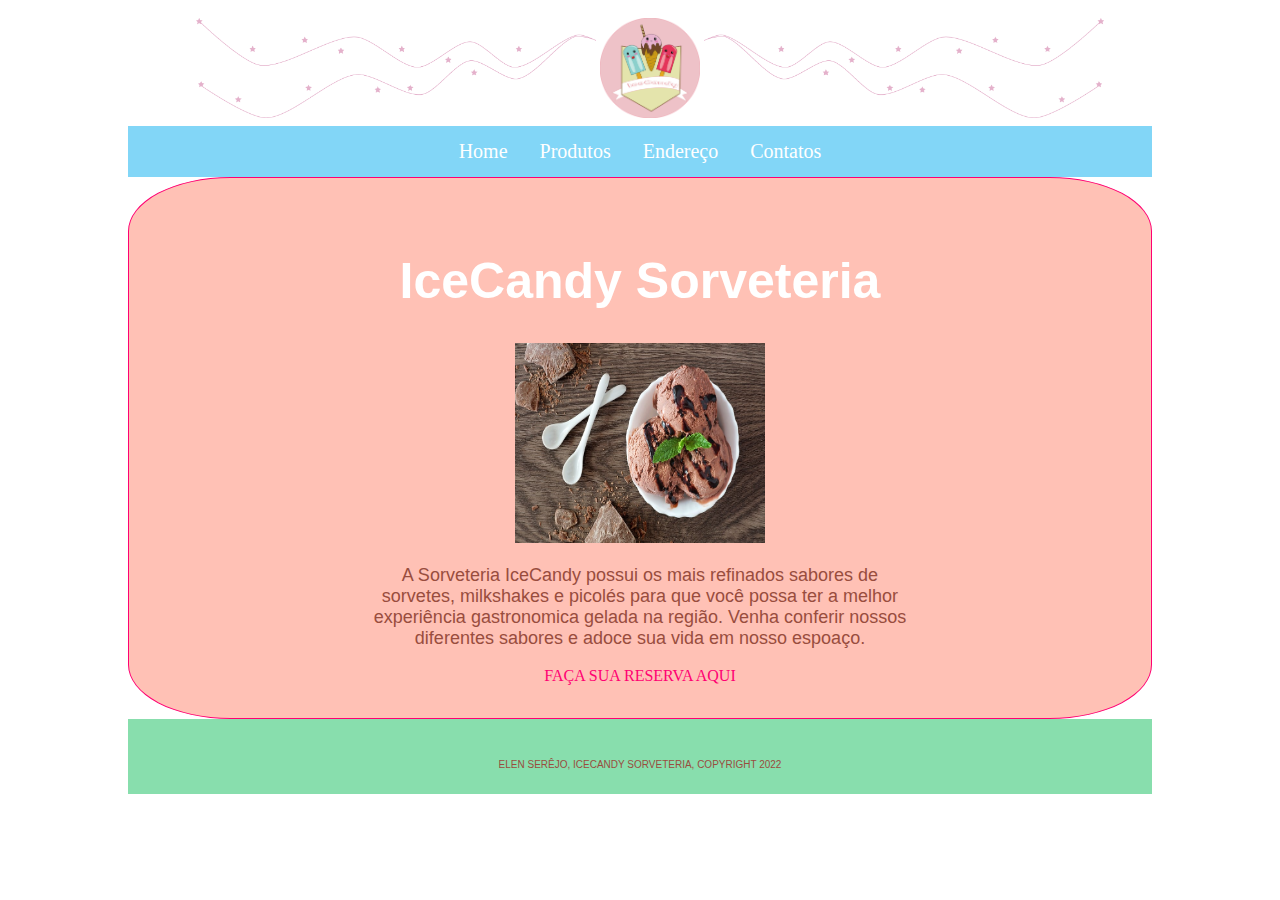
<file: index.html>
<!DOCTYPE html>
<html lang="en">
<head>
    <meta charset="UTF-8">
    <meta http-equiv="X-UA-Compatible" content="IE=edge">
    <meta name="viewport" content="width=device-width, initial-scale=1.0">
    <title>IceCandy Sorveteria</title>
    <link rel="stylesheet" href="style.css">
</head>

<body>

    <div class="container">
    <header>

        <img src="Imagens/enfeite header esquerdo.png" alt="" id="enfeiteesquerdo">

<img src="Imagens/logo sorvete.png" alt="" id="logosorveteria">

<img src="Imagens/enfeite header direito.png" alt="" id="enfeitedireito">


    </header>

    <nav>
<a href="index.html">Home</a>
<a href="Produtos.html">Produtos</a>
<a href="Endereços.html">Endereço</a>
<a href="Contatos.html">Contatos</a>


    </nav>

    <main>
<h1>IceCandy Sorveteria</h1> 
<img src="Imagens/sorvete2.jpg" alt=""id="svt">
<p>A Sorveteria IceCandy possui os mais refinados sabores de sorvetes, milkshakes e picolés para que você possa ter a melhor experiência gastronomica gelada na região. Venha conferir nossos diferentes sabores e adoce sua vida em nosso espoaço.</p>

<a href="mailto:elenserejo@gmail.com?Subject=Reserva">FAÇA SUA RESERVA AQUI
    <style> 
    a{
color: #FF0072;
text-decoration: none;

    }
    </style>
</a>



    </main>

   

    <footer>
<p>ELEN SERÊJO, ICECANDY SORVETERIA, COPYRIGHT 2022</p>

    </footer>

</div>
</body>




</html>
</file>
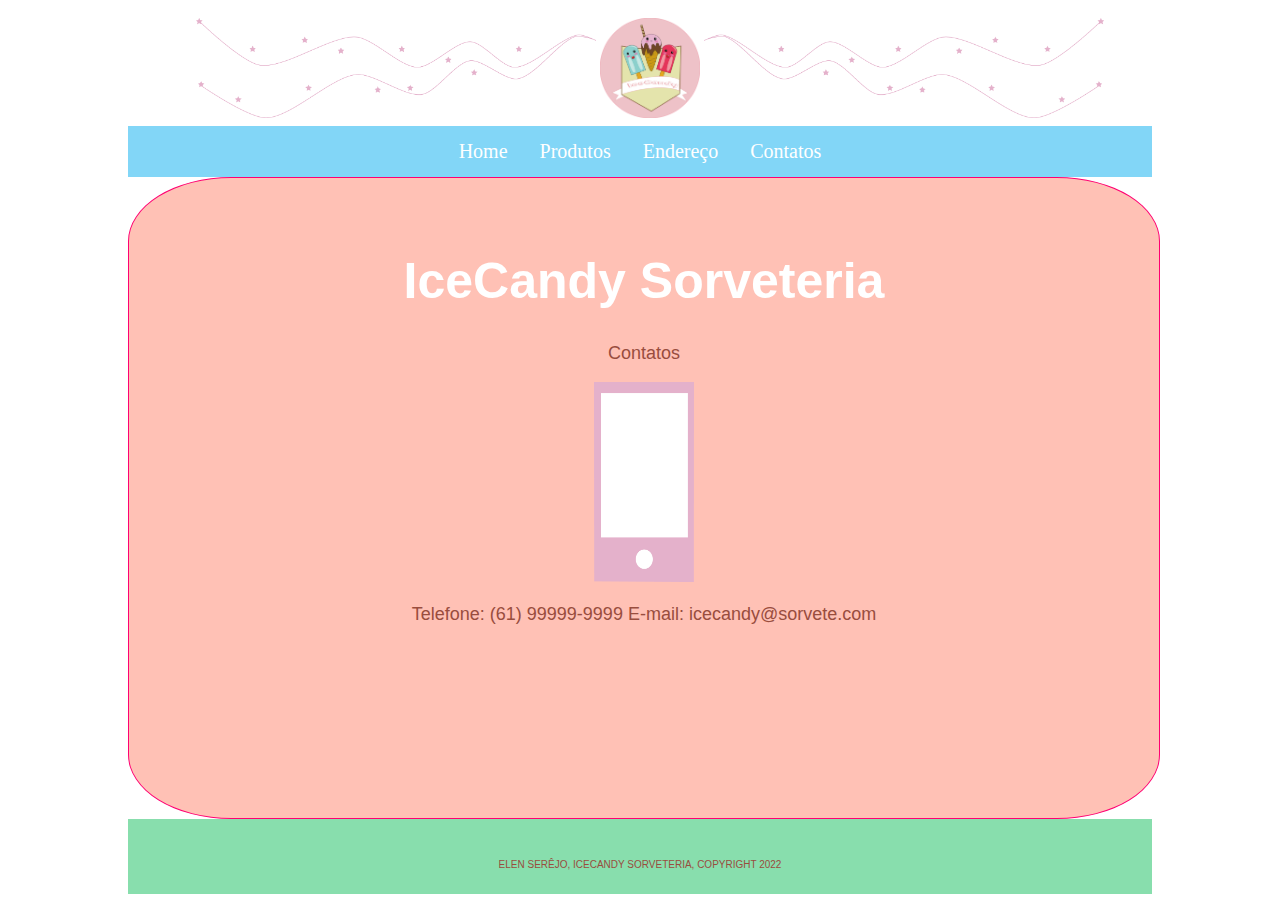
<file: Contatos.html>
<!DOCTYPE html>
<html lang="en">
<head>
    <meta charset="UTF-8">
    <meta http-equiv="X-UA-Compatible" content="IE=edge">
    <meta name="viewport" content="width=device-width, initial-scale=1.0">
    <title>IceCandy Sorveteria</title>
    <link rel="stylesheet" href="style.css">
</head>

<body>

    <div class="container">
    <header>

        <img src="Imagens/enfeite header esquerdo.png" alt="" id="enfeiteesquerdo">

<img src="Imagens/logo sorvete.png" alt="" id="logosorveteria">

<img src="Imagens/enfeite header direito.png" alt="" id="enfeitedireito">


    </header>

    <nav>
<a href="index.html">Home</a>
<a href="Produtos.html">Produtos</a>
<a href="Endereços.html">Endereço</a>
<a href="Contatos.html">Contatos</a>


    </nav>

    <main class="mainProdutos">

<h1>IceCandy Sorveteria</h1>
<p> Contatos</p>

<img src="Imagens/Contato.png" alt="">
<p> Telefone: (61) 99999-9999
    E-mail: icecandy@sorvete.com
</p>

<style>
img{
width: 100px;
height: 200px;

}

</style>



    </main>

   

    <footer>
<p>ELEN SERÊJO, ICECANDY SORVETERIA, COPYRIGHT 2022</p>

    </footer>

</div>
</body>




</html>
</file>
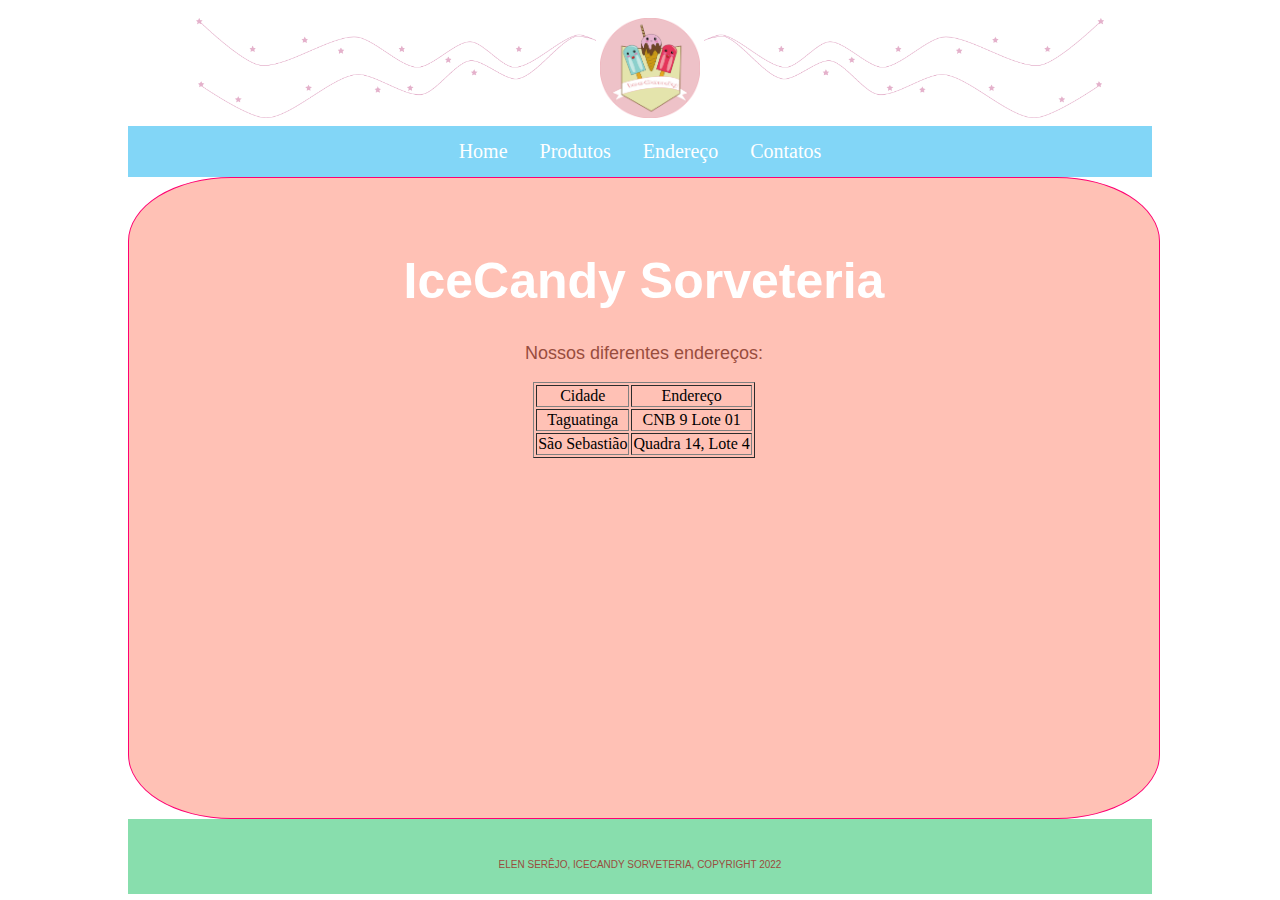
<file: Endereços.html>
<!DOCTYPE html>
<html lang="en">
<head>
    <meta charset="UTF-8">
    <meta http-equiv="X-UA-Compatible" content="IE=edge">
    <meta name="viewport" content="width=device-width, initial-scale=1.0">
    <title>IceCandy Sorveteria</title>
    <link rel="stylesheet" href="style.css">
</head>

<body>

    <div class="container">
    <header>

        <img src="Imagens/enfeite header esquerdo.png" alt="" id="enfeiteesquerdo">

<img src="Imagens/logo sorvete.png" alt="" id="logosorveteria">

<img src="Imagens/enfeite header direito.png" alt="" id="enfeitedireito">


    </header>

    <nav>
<a href="index.html">Home</a>
<a href="Produtos.html">Produtos</a>
<a href="Endereços.html">Endereço</a>
<a href="Contatos.html">Contatos</a>


    </nav>

    <main class="mainProdutos">

<h1>IceCandy Sorveteria</h1>
<p> Nossos diferentes endereços:</p>

<table class="tabela"border="1" > 

<tr>
<td>Cidade</td>
<td>Endereço</td>

</tr>

<tr>
    <td>Taguatinga</td>
    <td>CNB 9 Lote 01</td>
    
    </tr>

    <tr>
        <td>São Sebastião</td>
        <td>Quadra 14, Lote 4</td>
        
        </tr>

</table>

<section class="maps">
    <iframe src="https://www.google.com/maps/embed?pb=!1m18!1m12!1m3!1d1760.0045384131756!2d-48.061041674665915!3d-15.825200324822871!2m3!1f0!2f0!3f0!3m2!1i1024!2i768!4f13.1!3m3!1m2!1s0x0%3A0xc55800dcebfaf07d!2sLord%20Burger!5e0!3m2!1spt-BR!2sbr!4v1670127223279!5m2!1spt-BR!2sbr" width="400" height="300" style="border:0;" allowfullscreen="" loading="lazy" referrerpolicy="no-referrer-when-downgrade"></iframe>

</section>


    </main>

    

    <footer>
<p>ELEN SERÊJO, ICECANDY SORVETERIA, COPYRIGHT 2022</p>

    </footer>

</div>
</body>




</html>
</file>
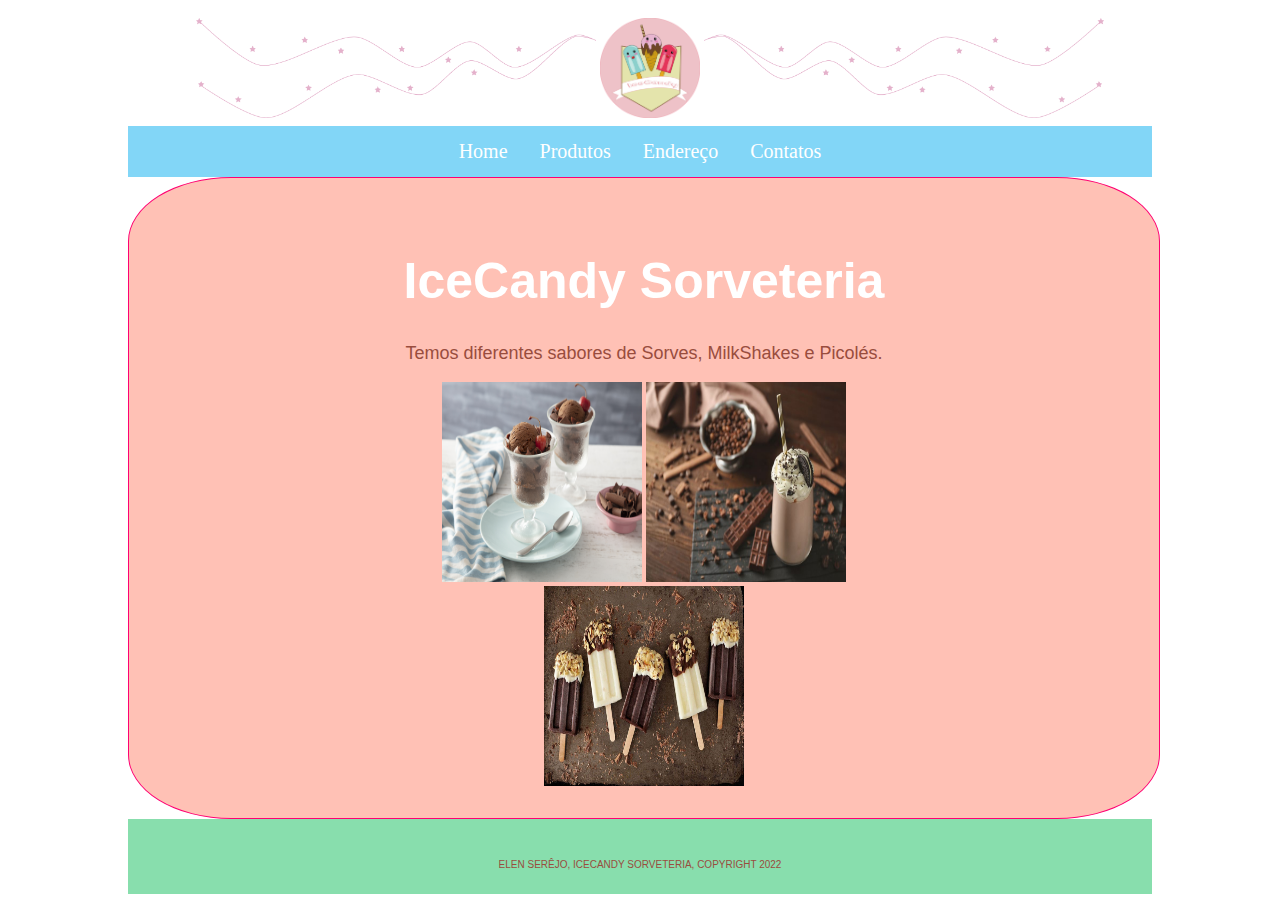
<file: Produtos.html>
<!DOCTYPE html>
<html lang="en">
<head>
    <meta charset="UTF-8">
    <meta http-equiv="X-UA-Compatible" content="IE=edge">
    <meta name="viewport" content="width=device-width, initial-scale=1.0">
    <title>IceCandy Sorveteria</title>
    <link rel="stylesheet" href="style.css">
</head>

<body>

    <div class="container">
    <header>

        <img src="Imagens/enfeite header esquerdo.png" alt="" id="enfeiteesquerdo">

<img src="Imagens/logo sorvete.png" alt="" id="logosorveteria">

<img src="Imagens/enfeite header direito.png" alt="" id="enfeitedireito">


    </header>

    <nav>
<a href="index.html">Home</a>
<a href="Produtos.html">Produtos</a>
<a href="Endereços.html">Endereço</a>
<a href="Contatos.html">Contatos</a>


    </nav>

    <main class="mainProdutos">

<h1>IceCandy Sorveteria</h1> 
<p> Temos diferentes sabores de Sorves, MilkShakes e Picolés.</p>

<img src="Imagens/sorvete1.jpg" alt="">
<img src="Imagens/sorvete3.jpg" alt="">
<img src="Imagens/sorvete5.jpg" alt="">

<style>
img{
width: 200px;
height: 200px;

}

</style>



    </main>

   

    <footer>
<p>ELEN SERÊJO, ICECANDY SORVETERIA, COPYRIGHT 2022</p>

    </footer>

</div>
</body>




</html>
</file>
<file: style.css>
html{
height: 100%;

}
body {
    background-image:url(https://static1.squarespace.com/static/550f7b92e4b0285a6d90d7a8/t/5774252803596e20e041568b/1467229481766/Wallpaper_ice+cream_desktop_mint.jpg);
   
    background-position-x: center;
    


}


.container{
    margin-left: auto;
    margin-right: auto;
    width: 1024px;
}


header{
background-color: rgba(255, 255, 255, 0.892);
height: 118px;
text-align: center;



}

nav{
    background-color: #80d5f7fa;
    padding-bottom: 14px;
padding-top: 14px;
    text-align: center;
    
    }

    main{
        background-color: #ffb5a6d5;
        height: 500px;
        text-align: center;
        padding-top: 40px;
        padding-left: 240px;
        padding-right: 240px;
        border-radius: 10%;
        border-color: #FF0072;
        border-style: solid;
        border-width: thin;

        }
    footer{
        background-color: rgba(95, 211, 145, 0.745);
        padding-top: 30px;
        padding-bottom: 14px;
    text-align: center;
        text-align: center;
        
        }


        #enfeiteesquerdo{
height: 100px;
width: 400px;
padding-left: 20px;

        }

        #logosorveteria {
            height: 100px;
            width: 100px;
            margin-top: 10px;
            
            
        }

        #enfeitedireito{
            height: 100px;
            width: 400px;
            
            
                    }

        

h1{
color: white;
font-size: 50px;
font-family: Arial, Helvetica, sans-serif;

}

p{
    color: #994D3E;
    font-size: 18px;
    font-family: Arial, Helvetica, sans-serif;


}


nav a{
text-decoration: none;
font-size: 20px;
padding-left: 14px;
padding-right: 14px;
color: white;


}

nav a:hover{ color: #FF0072;
    
}

footer p{
font-size: 10px;


}

section{

    text-align: center;
}


.maps{
    padding: 30px;
}


.mainProdutos{

    height: 600px;
    width: 550px;
    margin-left: auto;
    margin-right: auto;
}

table{
    margin: auto;
}

#svt{
width: 250px;
height: 200px;


}
</file>
